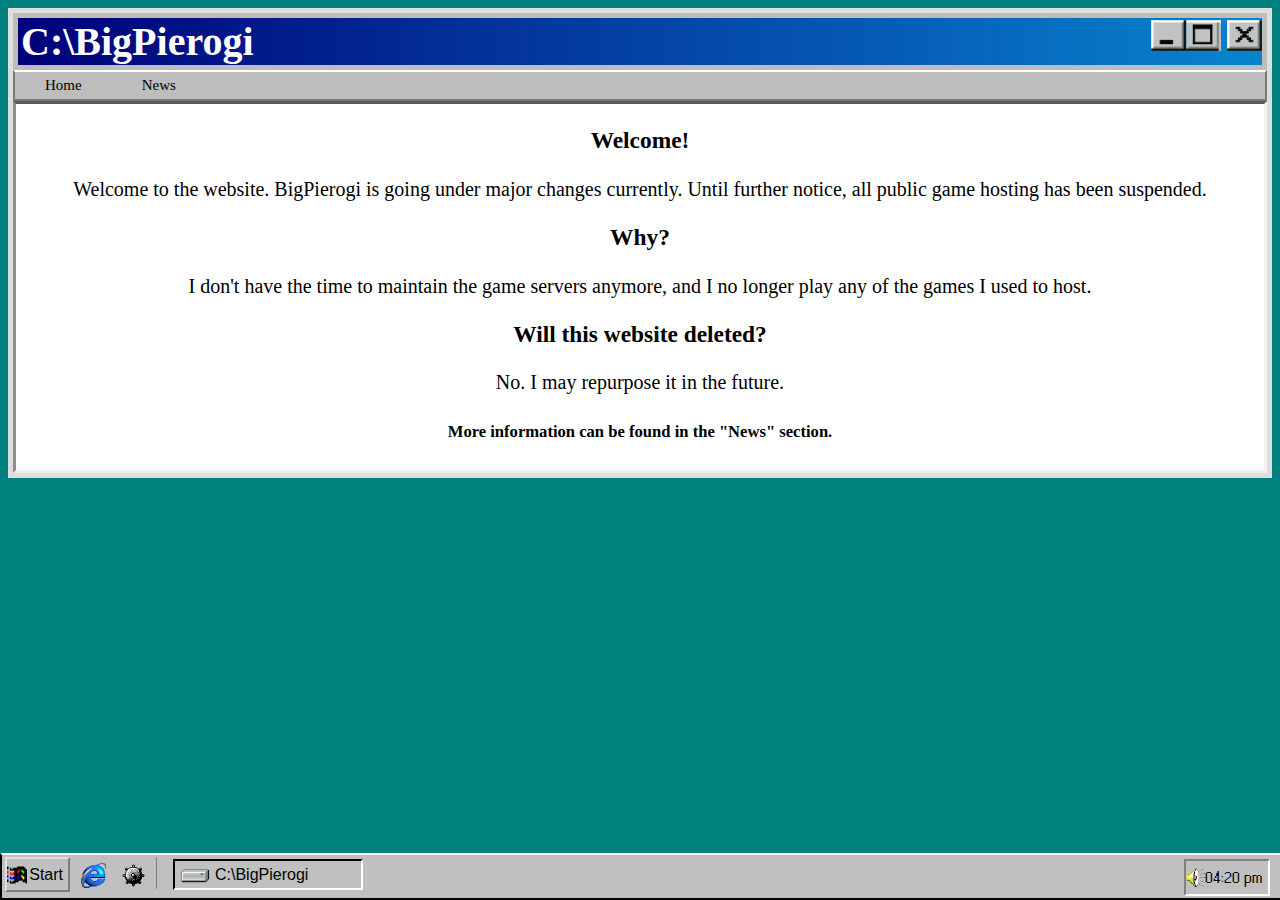
<file: index.html>
<!doctype html>
<html id = "html">
	<head>
	<title> BigPierogi Hosting </title>
	<script src="js.js"></script> 
	<link rel="icon" href="images/oppie2.gif" type="image/gif"/>
	<link rel="stylesheet" href="mainpages.css">
	<link rel="shortcut icon" href="images/oppie.gif">
	<meta charset="utf-8">
	<meta name="robots" content="index, follow">
	<meta name="viewport" content="width=device-width, initial-scale=1">
	<meta http-equiv="Content-Security-Policy" content="default-src'self'">
	<meta name="description" content="BigPierogi. Currently not hosting.">
	<meta name="keywords" content="BigPierogi">
	<meta name="author" content="BigPierogi">
	<meta property="og:image" content="images/oppie.gif">
	<meta property="og:site_name" content="Big PP Industries">
	</head>
	
	<div class="desktop">
			<div class="deskicon" id="deskicon">
				<img src="images/recycle.png" width="32" height="32">
				<span style="color:white;">Recycle Bin</span>
			</div>
			<div class="deskicon" id="deskicon1">
				<img src="images/deskcomputer.png" width="32" height="32">
				<span style="color:white;">Computer</span>
			</div>
			<div class="deskicon" id="deskicon2">
				<img src="images/deskfolder.png" width="32" height="32">
				<span style="color:white;">Memes</span>
			</div>
			<div class="deskicon" id="deskicon3">
				<img src="images/w93.png" width="32" height="32">
				<span style="color:white;">Windows 93</span>
			</div>
	</div>
	
	<div id="everything">
		<audio autoplay>
			<source src="sounds/95.mp3" type="audio/mpeg">
		</audio>
	
	<body>
	
	
	
	<div class="all" id="all" >
		<h1 class="Title">C:\BigPierogi</h1>
		<button id="x" src="images/x.png" onclick="closedoc();"> </button>
		<button id="expand" src="images/expand.png" onclick="expand();"> </button>
		<button id="min" src="images/min.png" onclick="min();"> </button>
		</div>
		<div class="links">
		<a href="index.html">Home</a>
		<a href="News.html">News</a>
	</div>
		
		<div class = "main" >
		<div class="T1" id="T1">
		<h3 align="center" >Welcome!</h3>
		<p align="center">Welcome to the website. BigPierogi is going under major changes currently. Until further notice, all public game hosting has been suspended.</p>
		<h3 align="center">Why?</h3>
		<p align="center">I don't have the time to maintain the game servers anymore, and I no longer play any of the games I used to host.</p>
		<h3 align="center">Will this website deleted?</h3>
		<p align="center">No. I may repurpose it in the future.</p>
		<h5 align="center">More information  can be found in the "News" section.</h5>
		</div>
		</div>
		</div>
	</div> 
	</div>
	</div>
	<div class="navbar">
	    <div class="startborder">
			<button id="button" onclick="menu();">Start</button>
		<div>
		<div class="images">
			<img id="ie" src="images/ie.png">
			<img id="mine" src="images/minesweeper.png" onclick="ie();">
		</div>
		<div class="hide2">
			<button id="hide" onclick="hide();">C:\BigPierogi</button>
		</div>
		<time class="time" onclick="exit();">04:20 pm</time>
	</div> 
	</div> 
	
	</body>
</html>
</file>
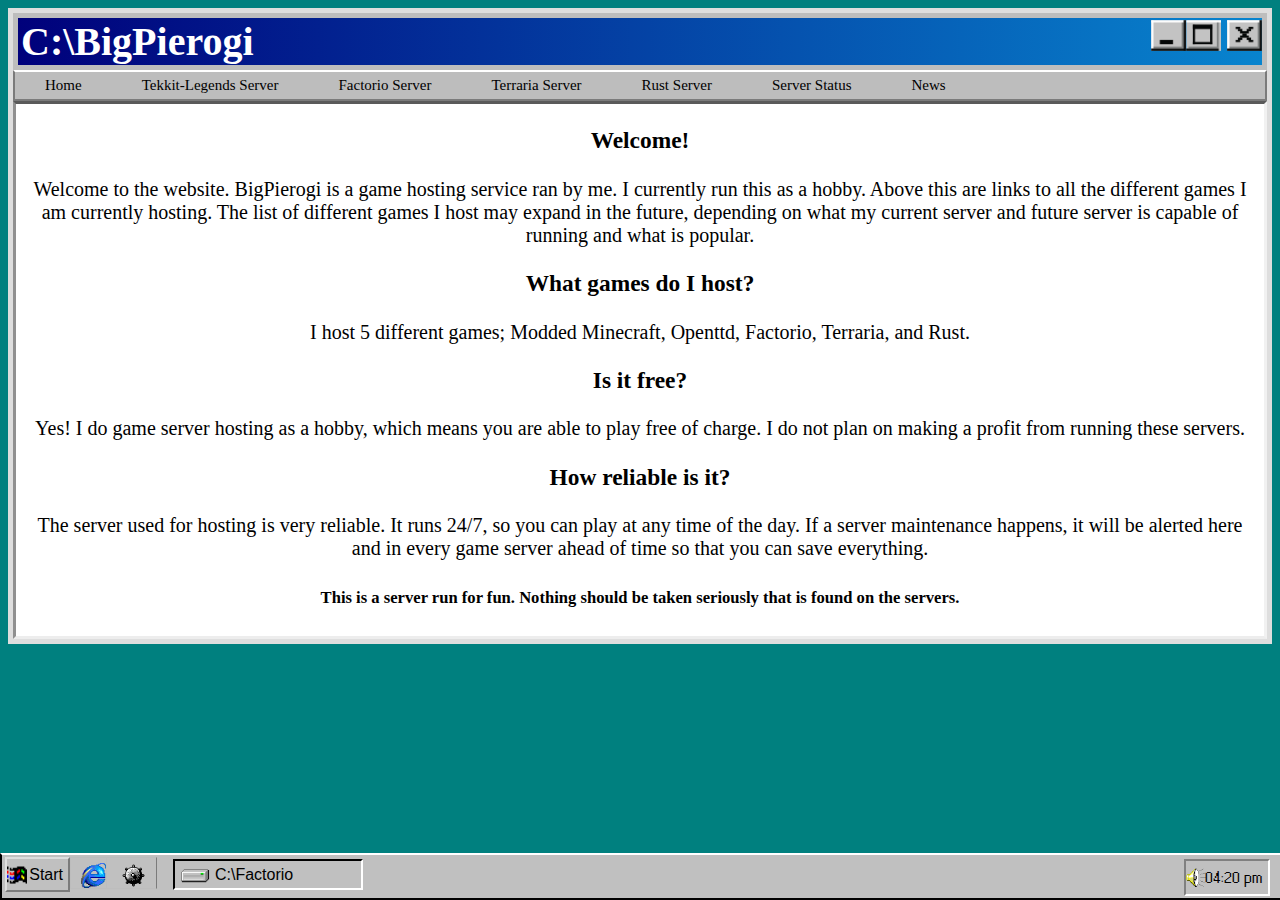
<file: ARCHIVE/index.html>
<!doctype html>
<html id = "html">
	<head>
	<title> BigPierogi Hosting </title>
	<script src="js.js"></script> 
	<link rel="icon" href="images/nserver.gif" type="image/gif"/>
	<link rel="stylesheet" href="mainpages.css">
	<link rel="shortcut icon" href="images/nserver.gif">
	<link rel="apple-touch-icon" href="images/apple-touch-icon.png">
	<meta charset="utf-8">
	<meta name="robots" content="index, follow">
	<meta name="viewport" content="width=device-width, initial-scale=1">
	<meta http-equiv="Content-Security-Policy" content="default-src'self'">
	<meta name="description" content="The official BigPierogi server hosting site.">
	<meta name="keywords" content="BigPierogi, Big, Pierogi, Hosting, Big Pierogi, Big Pierogi hosting, openttd, server, hosting, bigpierogi, big, pierogi, big pierogi hosting, factorio, minecraft, server hosting, server status, terraria">
	<meta name="author" content="BigPierogi Hosting">
	<meta property="og:image" content="https://bigpierogi.net/images/blinkslow.gif">
	<meta property="og:site_name" content="BigPierogi Hosting">
	</head>
	
	<div class="desktop">
			<div class="deskicon" id="deskicon">
				<img src="images/recycle.png" width="32" height="32">
				<span style="color:white;">Recycle Bin</span>
			</div>
			<div class="deskicon" id="deskicon1">
				<img src="images/deskcomputer.png" width="32" height="32">
				<span style="color:white;">Computer</span>
			</div>
			<div class="deskicon" id="deskicon2">
				<img src="images/deskfolder.png" width="32" height="32">
				<span style="color:white;">Memes</span>
			</div>
			<div class="deskicon" id="deskicon3">
				<img src="images/w93.png" width="32" height="32">
				<span style="color:white;">Windows 93</span>
			</div>
	</div>
	
	<div id="everything">
		<audio autoplay>
			<source src="sounds/95.mp3" type="audio/mpeg">
		</audio>
	
	<body>
	
	
	
	<div class="all" id="all" >
		<h1 class="Title">C:\BigPierogi</h1>
		<button id="x" src="images/x.png" onclick="closedoc();"> </button>
		<button id="expand" src="images/expand.png" onclick="expand();"> </button>
		<button id="min" src="images/min.png" onclick="min();"> </button>
		</div>
		<div class="links">
		<a href="index.html">Home</a>
		<a href="tekkit.html">Tekkit-Legends Server</a>
		<a href="Factorio.html">Factorio Server</a>
		<a href="terraria.html">Terraria Server</a>
		<a href="rust.html">Rust Server</a>
		<a href="status.html">Server Status</a>
		<a href="News.html">News</a>
	</div>
		
		<div class = "main" >
		<div class="T1" id="T1">
		<h3 align="center" >Welcome!</h3>
		<p align="center">Welcome to the website. BigPierogi is a game hosting service ran by me. I currently run this as a hobby. Above this are links to all the different games I am currently hosting. The list of different games I host may expand in the future, depending on what my current server and future server is capable of running and what is popular.</p>
		<h3 align="center">What games do I host?</h3>
		<p align="center">I host 5 different games; Modded Minecraft, Openttd, Factorio, Terraria, and Rust.</p>
		<h3 align="center">Is it free?</h3>
		<p align="center">Yes! I do game server hosting as a hobby, which means you are able to play free of charge. I do not plan on making a profit from running these servers.</p>
		<h3 align="center">How reliable is it?</h3>
		<p align="center">The server used for hosting is very reliable. It runs 24/7, so you can play at any time of the day. If a server maintenance happens, it will be alerted here and in every game server ahead of time so that you can save everything.</p>
		<h5 align="center">This is a server run for fun. Nothing should be taken seriously that is found on the servers.</h5>
		</div>
		</div>
		</div>
	</div> 
	</div>
	</div>
	<div class="navbar">
	    <div class="startborder">
			<button id="button" onclick="menu();">Start</button>
		<div>
		<div class="images">
			<img id="ie" src="images/ie.png">
			<img id="mine" src="images/minesweeper.png" onclick="ie();">
		</div>
		<div class="hide2">
			<button id="hide" onclick="hide();">C:\Factorio</button>
		</div>
		<time class="time" onclick="exit();">04:20 pm</time>
	</div> 
	</div> 
	
	
	
	</body>
</html>
</file>
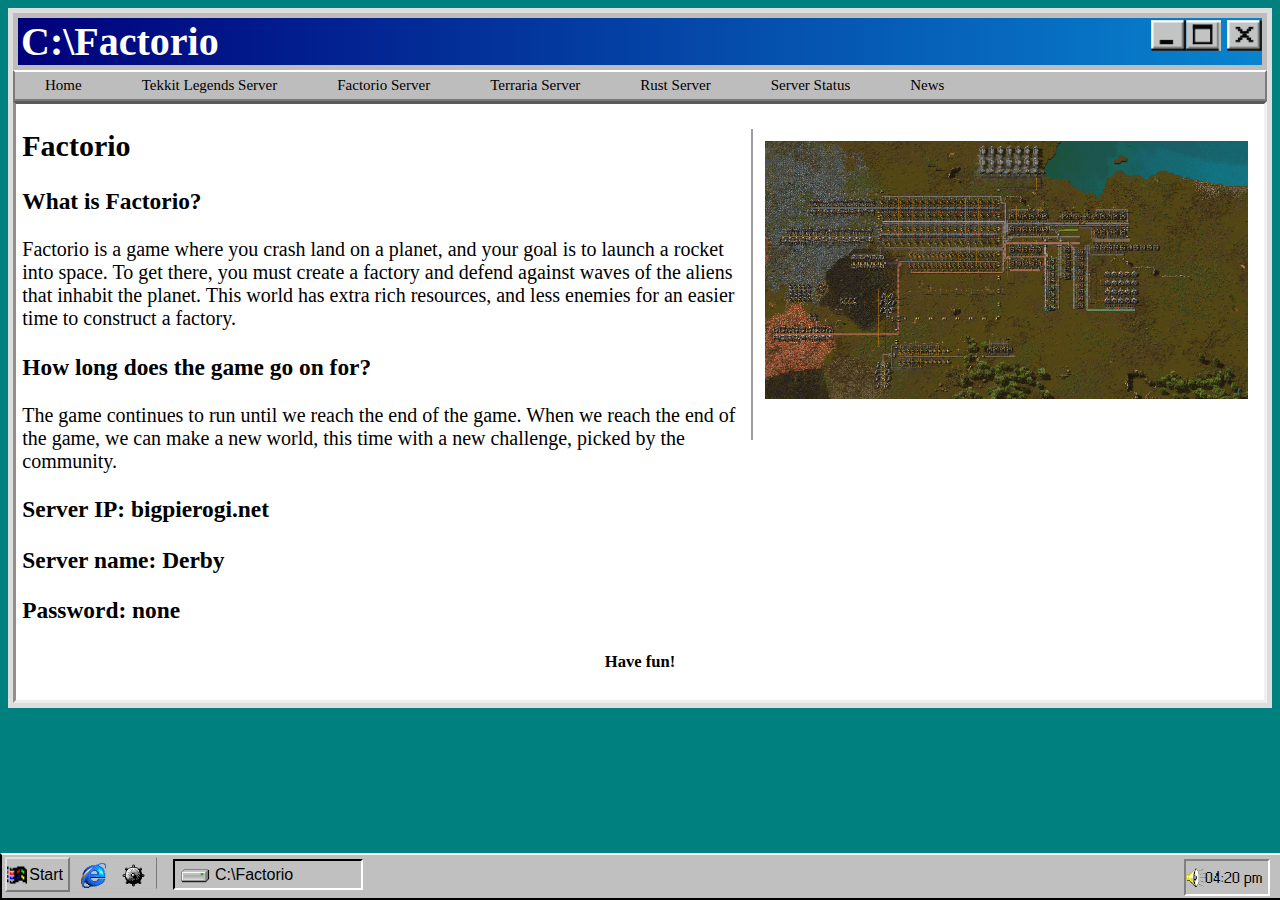
<file: Factorio.html>
<!doctype html>
<html id="html">
	<head>
	<title> Factorio Server</title>
	<script src="js.js"></script>
	<link rel="icon" href="images/nserver.gif" type="image/gif"/>
	<link rel="stylesheet" href="mainpages.css">
	<link rel="shortcut icon" href="images/nserver.gif">
	<link rel="apple-touch-icon" href="images/apple-touch-icon.png">
	<meta name="robots" content="index, follow">
	<meta name="viewport" content="width=device-width, initial-scale=1">
	<meta http-equiv="Content-Security-Policy" content="default-src'self'">
	<meta name="description" content="The official BigPierogi Factorio server">
	<meta name="keywords" content="BigPierogi, Big, Pierogi, Hosting, Big Pierogi, Big Pierogi hosting, openttd, server, hosting, bigpierogi, big, pierogi, big pierogi hosting, factorio, minecraft, server hosting, terraria">
	<meta name="author" content="BigPierogi Hosting">
	<meta property="og:image" content="https://bigpierogi.net/images/blinkslow.gif">
	<meta property="site_name" content="BigPierogi Hosting">
	<meta charset="utf-8">
	</head>
	
	<body>
		<div class="desktop">
			<div class="deskicon" id="deskicon">
				<img src="images/recycle.png" width="32" height="32" >
				<span style="color:white;">Recycle Bin</span>
			</div>
			<div class="deskicon" id="deskicon1">
				<img src="images/deskcomputer.png" width="32" height="32">
				<span style="color:white;">Computer</span>
			</div>
			<div class="deskicon" id="deskicon2">
				<img src="images/deskfolder.png" width="32" height="32" >
				<span style="color:white;">Memes</span>
			</div>
			<div class="deskicon" id="deskicon3">
				<img src="images/w93.png" width="32" height="32">
				<span style="color:white;">Windows 93</span>
			</div>
	</div>
	<div id="everything">
	<audio autoplay>
		<source src="sounds/click.mp3" type="audio/mpeg">
	</audio>
	<div class="all">
		<h1 class="Title">C:\Factorio</h1>
		<button id="x" src="images/x.png" onclick="closedoc();"> </button>
		<button id="expand" src="images/expand.png" onclick="expand();"> </button>
		<button id="min" src="images/min.png" onclick="min();"> </button>
		</div>
		<div class="links">
		<a href="index.html">Home</a>
		<a href="tekkit.html">Tekkit Legends Server</a>
		<a href="Factorio.html">Factorio Server</a>
		<a href="terraria.html">Terraria Server</a>
		<a href="rust.html">Rust Server</a>
		<a href="status.html">Server Status</a>
		<a href="News.html">News</a>
	</div>
		
		<div class = "main">
		<div class="T1" id="T1">
			<div class="row">
				<div class="column" id="column">
				<img src = "images/factorio.png" align="right" height="100%">
				<h2>Factorio</h2>
				<h3>What is Factorio?</h3>
				<p>Factorio is a game where you crash land on a planet, and your goal is to launch a rocket into space. To get there, you must create a factory and defend against waves of the aliens that inhabit the planet. This world has extra rich resources, and less enemies for an easier time to construct a factory.</p>
				<h3>How long does the game go on for?</h3>
				<p>The game continues to run until we reach the end of the game. When we reach the end of the game, we can make a new world, this time with a new challenge, picked by the community.</p>
				<h3>Server IP: bigpierogi.net</h3>
				<h3>Server name: Derby</h3>
				<h3>Password: none</h3>
				<h5> Have fun! </h5>
				</div>
			</div>	
	</div>
	</div>
	</div>
	<div class="navbar">
	    <div class="startborder">
			<button id="button" onclick="menu();">Start</button>
		<div>
		<div class="images">
			<img id="ie" src="images/ie.png">
			<img id="mine" src="images/minesweeper.png" onclick="ie();">
		</div>
		<div class="hide2">
			<button id="hide" onclick="hide();">C:\Factorio</button>
		</div>
		<time class="time" onclick="exit();">04:20 pm</time>
	</div> 
	</div> 

	</div>
</file>
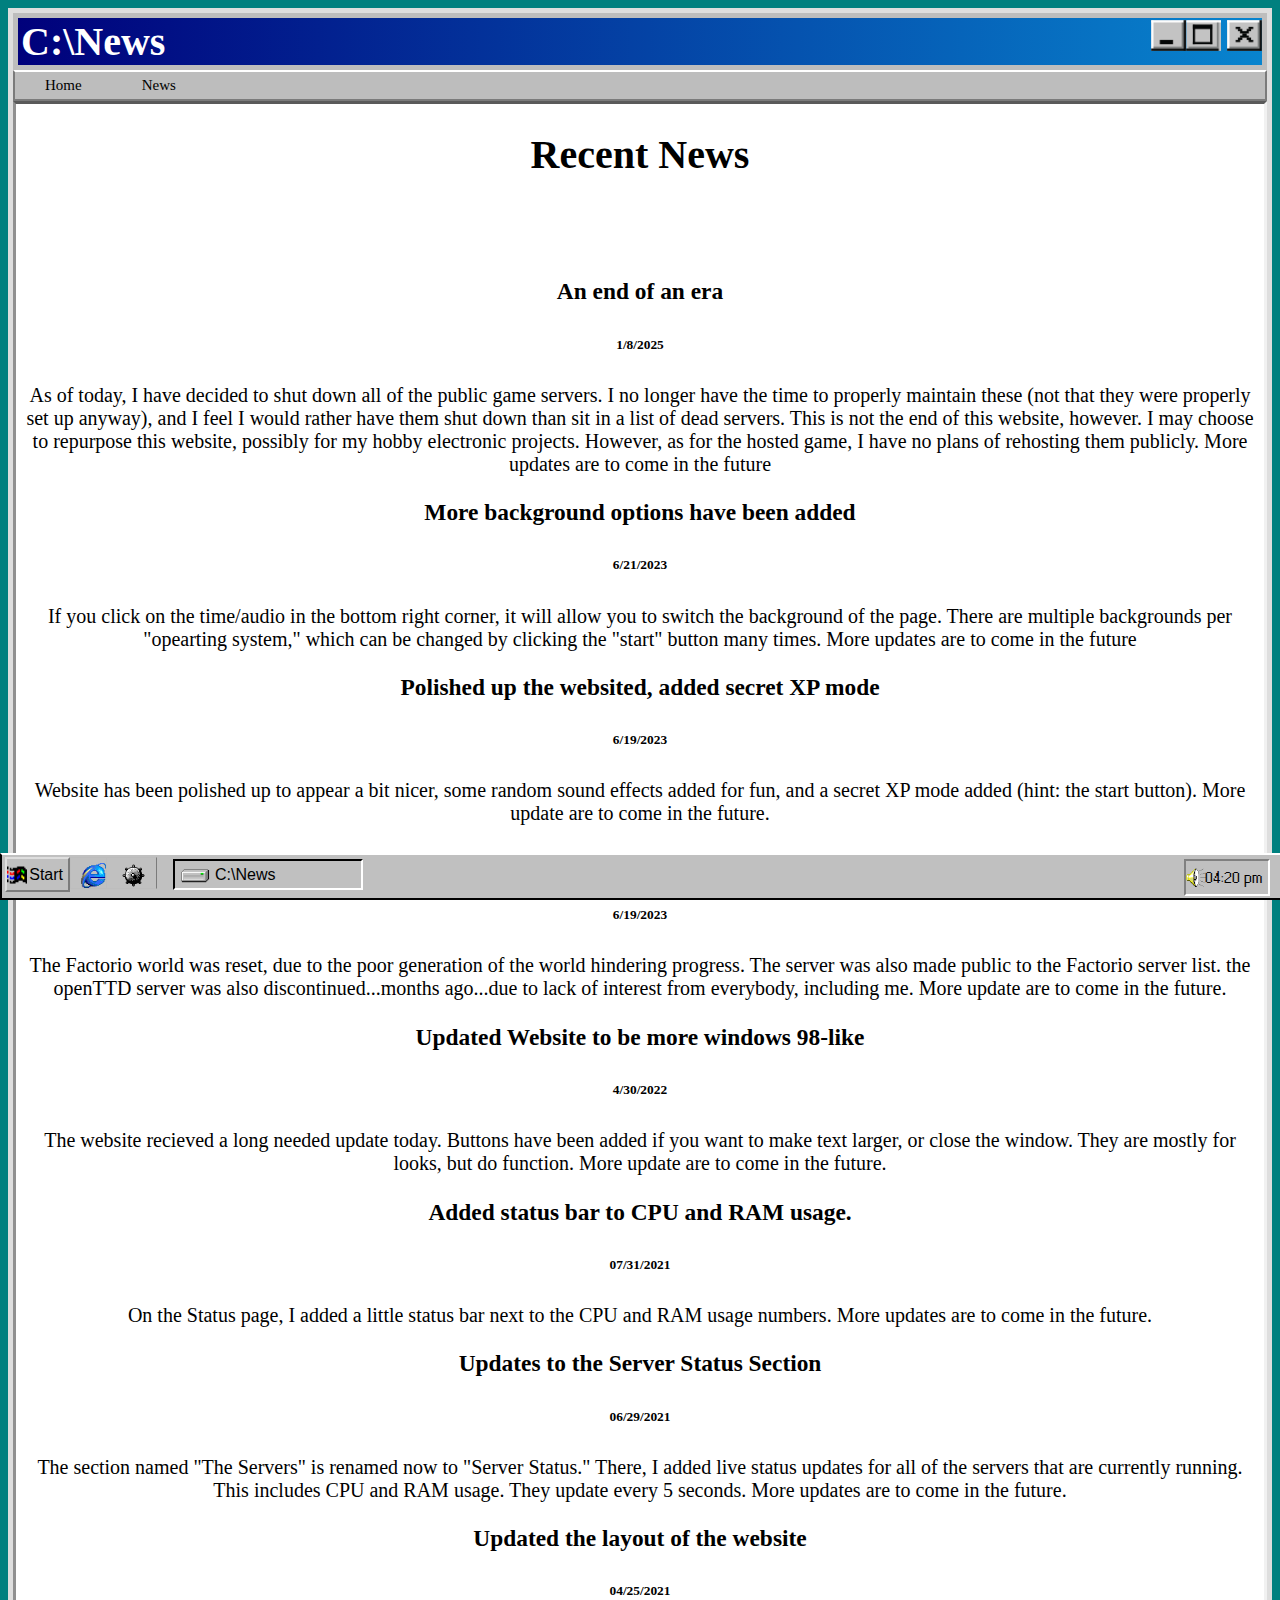
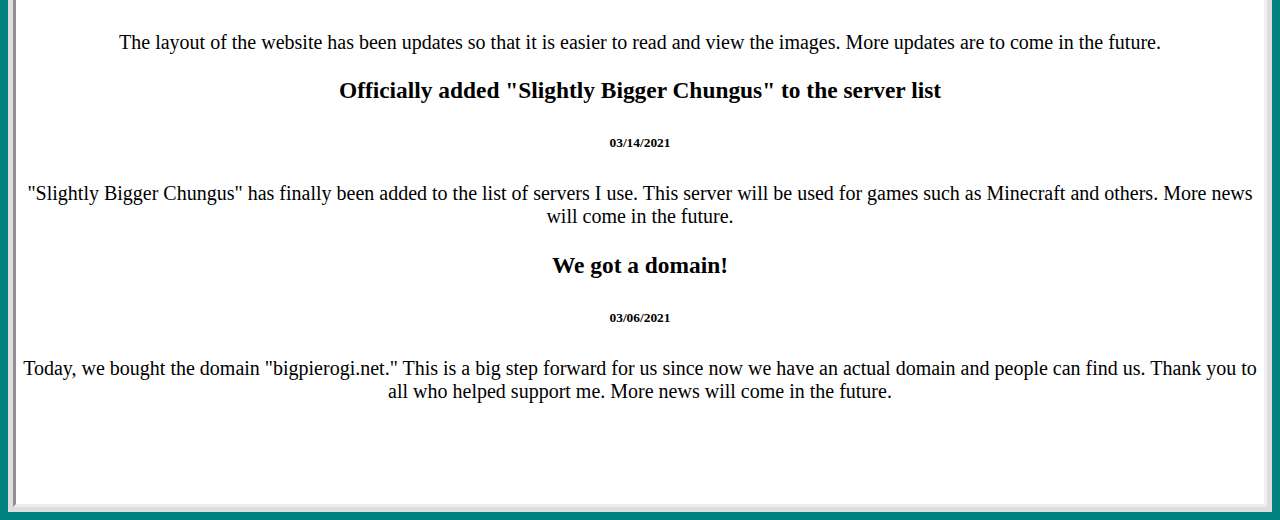
<file: News.html>
<!doctype html>
<html id = "html">
	<head>
		<title> BigPierogi News </title>
		<script src="js.js"></script> 
		<link rel="icon" href="images/oppie2.gif" type="image/gif"/>
		<link rel="stylesheet" href="mainpages.css">
		<link rel="shortcut icon" href="images/oppie.gif">
		<meta charset="utf-8">
		<meta name="robots" content="index, follow">
		<meta name="viewport" content="width=device-width, initial-scale=1">
		<meta http-equiv="Content-Security-Policy" content="default-src'self'">
		<meta name="description" content="BigPierogi News. Currently not hosting.">
		<meta name="keywords" content="BigPierogi">
		<meta name="author" content="BigPierogi">
		<meta property="og:image" content="images/oppie.gif">
		<meta property="og:site_name" content="Big PP Industries">
		</head>
	
	<body>
		<div class="desktop">
			<div class="deskicon" id="deskicon">
				<img src="images/recycle.png" width="32" height="32">
				<span style="color:white;">Recycle Bin</span>
			</div>
			<div class="deskicon" id="deskicon1">
				<img src="images/deskcomputer.png" width="32" height="32">
				<span style="color:white;">Computer</span>
			</div>
			<div class="deskicon" id="deskicon2">
				<img src="images/deskfolder.png" width="32" height="32">
				<span style="color:white;">Memes</span>
			</div>
			<div class="deskicon" id="deskicon3">
				<img src="images/w93.png" width="32" height="32">
				<span style="color:white;">Windows 93</span>
			</div>
	</div>
	<div id="everything">
	<audio autoplay>
		<source src="sounds/click.mp3" type="audio/mpeg">
	</audio>
	
	<div class="all" id="all">
		<h1 class="Title">C:\News</h1>
		<button id="x" src="images/x.png" onclick="closedoc();"> </button>
		<button id="expand" src="images/expand.png" onclick="expand();"> </button>
		<button id="min" src="images/min.png" onclick="min();"> </button>
	</div>
		
		<div class="links">
		<a href="index.html">Home</a>
		<a href="News.html">News</a>
	</div>
		
		<div class = "main">
		<div class="T1" id="T1">
		<h1 style="text-align:center" >Recent News</h3>
		<h1>‎‏‏‎ ‎‎‎</h1>
		<h3 style="text-align:center">An end of an era</h3>
		<h6 style="text-align:center">1/8/2025</h6>
		<p style="text-align:center">As of today, I have decided to shut down all of the public game servers. I no longer have the time to properly maintain these (not that they were properly set up anyway), and I feel I would rather have them shut down than sit in a list of dead servers. This is not the end of this website, however. I may choose to repurpose this website, possibly for my hobby electronic projects. 
		However, as for the hosted game, I have no plans of rehosting them publicly. More updates are to come in the future</p>
		<h3 style="text-align:center">More background options have been added</h3>
		<h6 style="text-align:center">6/21/2023</h6>
		<p style="text-align:center">If you click on the time/audio in the bottom right corner, it will allow you to switch the background of the page. There are multiple backgrounds per "opearting system," which can be changed by clicking the "start" button many times. More updates are to come in the future</p>
		<h3 style="text-align:center">Polished up the websited, added secret XP mode</h3>
		<h6 style="text-align:center">6/19/2023</h6>
		<p style="text-align:center">Website has been polished up to appear a bit nicer, some random sound effects added for fun, and a secret XP mode added (hint: the start button). More update are to come in the future.</p>
		<h3 style="text-align:center">Factorio server has been restarted, OpenTTD server dropped</h3>
		<h6 style="text-align:center">6/19/2023</h6>
		<p style="text-align:center">The Factorio world was reset, due to the poor generation of the world hindering progress. The server was also made public to the Factorio server list. the openTTD server was also discontinued...months ago...due to lack of interest from everybody, including me. More update are to come in the future.</p>
		<h3 style="text-align:center">Updated Website to be more windows 98-like</h3>
		<h6 style="text-align:center">4/30/2022</h6>
		<p style="text-align:center">The website recieved a long needed update today. Buttons have been added if you want to make text larger, or close the window. They are mostly for looks, but do function. More update are to come in the future.</p>
		<h3 style="text-align:center">Added status bar to CPU and RAM usage.</h3>
		<h6 style="text-align:center">07/31/2021</h6>
		<p style="text-align:center">On the Status page, I added a little status bar next to the CPU and RAM usage numbers. More updates are to come in the future.</p>
		<h3 style="text-align:center">Updates to the Server Status Section</h3>
		<h6 style="text-align:center" >06/29/2021</h6>
		<p style="text-align:center">The section named "The Servers" is renamed now to "Server Status." There, I added live status updates for all of the servers that are currently running. This includes CPU and RAM usage. They update every 5 seconds. More updates are to come in the future.</p>
		<h3 style="text-align:center">Updated the layout of the website</h3>
		<h6 style="text-align:center" >04/25/2021</h6>
		<p style="text-align:center">The layout of the website has been updates so that it is easier to read and view the images. More updates are to come in the future.</p>
		<h3 style="text-align:center">Officially added "Slightly Bigger Chungus" to the server list</h3>
		<h6 style="text-align:center" >03/14/2021</h6>
		<p style="text-align:center">"Slightly Bigger Chungus" has finally been added to the list of servers I use. This server will be used for games such as Minecraft and others. More news will come in the future. 
		<h3 style="text-align:center">We got a domain!</h3>
		<h6 style="text-align:center" >03/06/2021</h6>
		<p style="text-align:center">Today, we bought the domain "bigpierogi.net." This is a big  step forward for us since now we have an actual domain and people can find us. Thank you to all who helped support me. More news will come in the future.
		<h1>‎‏‏‎ ‎‎‎</h1>
		</div>
		</div>
		</div>
		<div class="navbar">
	    <div class="startborder">
			<button id="button" onclick="menu();">Start</button>
		<div>
		<div class="images">
			<img id="ie" src="images/ie.png">
			<img id="mine" src="images/minesweeper.png" onclick="ie();">
		</div>
		<div class="hide2">
			<button id="hide" onclick="hide();">C:\News</button>
		</div>
		<time class="time" onclick="exit();">04:20 pm</time>
	</div> 
	</div> 
	</body>
</html>
</file>
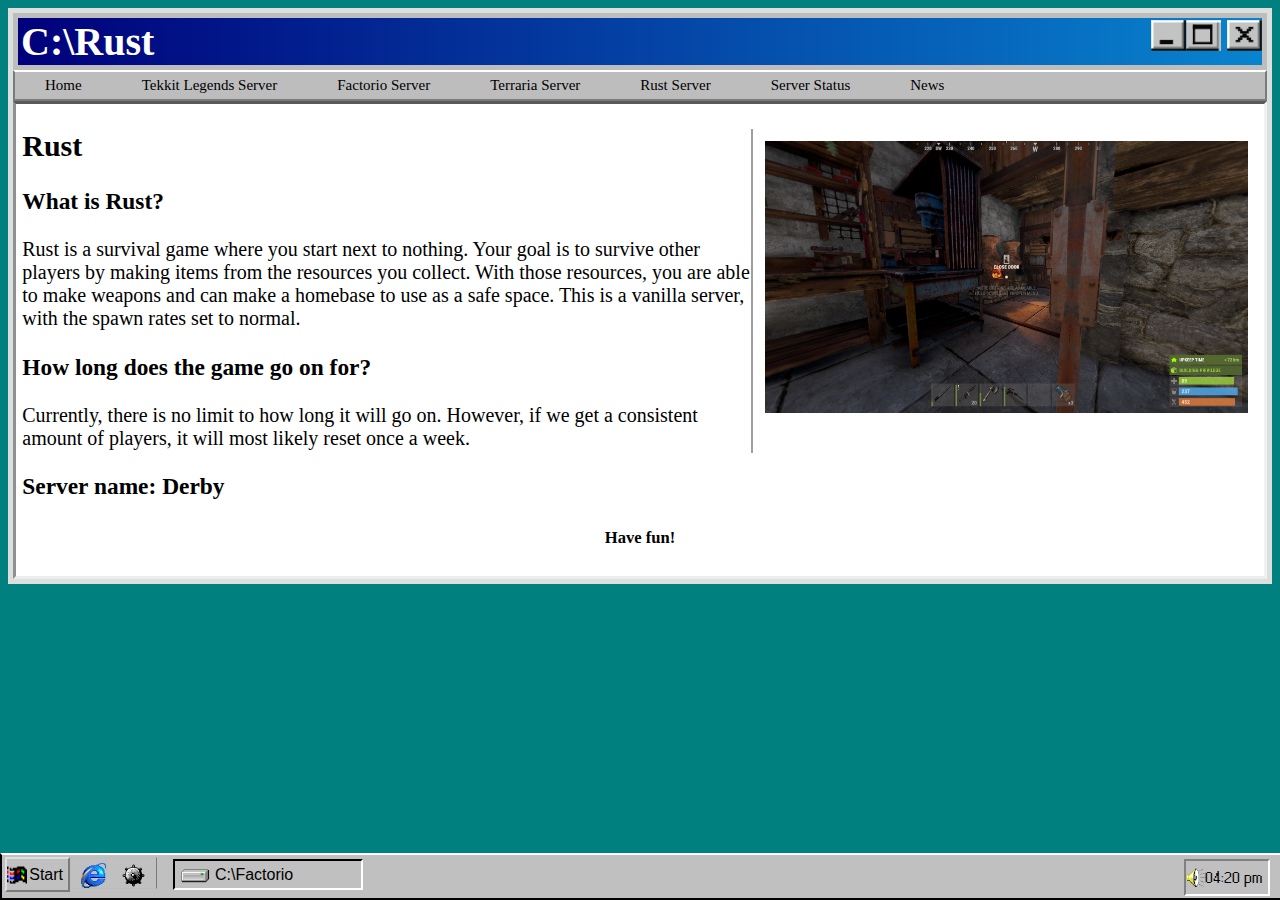
<file: rust.html>
<!doctype html>
<html id = "html">
	<head>
	<title> Rust Servers</title>
	<script src="js.js"></script> 
	<link rel="icon" href="images/nserver.gif" type="image/gif"/>
	<link rel="stylesheet" href="mainpages.css">
	<link rel="shortcut icon" href="images/nserver.gif">
	<link rel="apple-touch-icon" href="images/apple-touch-icon.png">
	<meta name="robots" content="index, follow">
	<meta name="viewport" content="width=device-width, initial-scale=1">
	<meta http-equiv="Content-Security-Policy" content="default-src'self'">
	<meta name="description" content="The official BigPierogi Rust server">
	<meta name="keywords" content="BigPierogi, Big, Pierogi, Hosting, Big Pierogi, Big Pierogi hosting, openttd, server, hosting, bigpierogi, big, pierogi, big pierogi hosting, factorio, minecraft, server hosting, terraria, rust, rust server">
	<meta name="author" content="BigPierogi Hosting">
	<meta property="og:image" content="https://bigpierogi.net/images/blinkslow.gif">
	<meta property="site_name" content="BigPierogi Hosting">
	<meta charset="utf-8">
	</head>
	
	<body>
		<div class="desktop">
			<div class="deskicon" id="deskicon">
				<img src="images/recycle.png" width="32" height="32">
				<span style="color:white;">Recycle Bin</span>
			</div>
			<div class="deskicon" id="deskicon1">
				<img src="images/deskcomputer.png" width="32" height="32">
				<span style="color:white;">Computer</span>
			</div>
			<div class="deskicon" id="deskicon2">
				<img src="images/deskfolder.png" width="32" height="32">
				<span style="color:white;">Memes</span>
			</div>
			<div class="deskicon" id="deskicon3">
				<img src="images/w93.png" width="32" height="32">
				<span style="color:white;">Windows 93</span>
			</div>
	</div>
	<div id="everything">
	<audio autoplay>
		<source src="sounds/click.mp3" type="audio/mpeg">
	</audio>
	<div class="all">
		<h1 class="Title">C:\Rust</h1>
		<button id="x" src="images/x.png" onclick="closedoc();"> </button>
		<button id="expand" src="images/expand.png" onclick="expand();"> </button>
		<button id="min" src="images/min.png" onclick="min();"> </button>
		</div>
		<div class="links">
		<a href="index.html">Home</a>
		<a href="tekkit.html">Tekkit Legends Server</a>
		<a href="Factorio.html">Factorio Server</a>
		<a href="terraria.html">Terraria Server</a>
		<a href="rust.html">Rust Server</a>
		<a href="status.html">Server Status</a>
		<a href="News.html">News</a>
	</div>
		<div class = "main">
		<div class="T1" id="T1">
			<div class="row">
				<div class="column" id="column">
				<img src = "images/rust.png" align="right" height="10%">
				<h2>Rust</h2>
				<h3>What is Rust?</h3>
				<p>Rust is a survival game where you start next to nothing. Your goal is to survive other players by making items from the resources you collect. With those resources, you are able to make weapons and can make a homebase to use as a safe space. This is a vanilla server, with the spawn rates set to normal.</p>
				<h3>How long does the game go on for?</h3>
				<p>Currently, there is no limit to how long it will go on. However, if we get a consistent amount of players, it will most likely reset once a week.</p>
				<h3>Server name: Derby</h3>
				<h5> Have fun! </h5>
				</div>
			</div>
	</div>
	</div>
	</div>
	</body>
	<div class="navbar">
	    <div class="startborder">
			<button id="button" onclick="menu();">Start</button>
		<div>
		<div class="images">
			<img id="ie" src="images/ie.png">
			<img id="mine" src="images/minesweeper.png" onclick="ie();">
		</div>
		<div class="hide2">
			<button id="hide" onclick="hide();">C:\Factorio</button>
		</div>
		<time class="time" onclick="exit();">04:20 pm</time>
	</div> 
	</div>
</file>
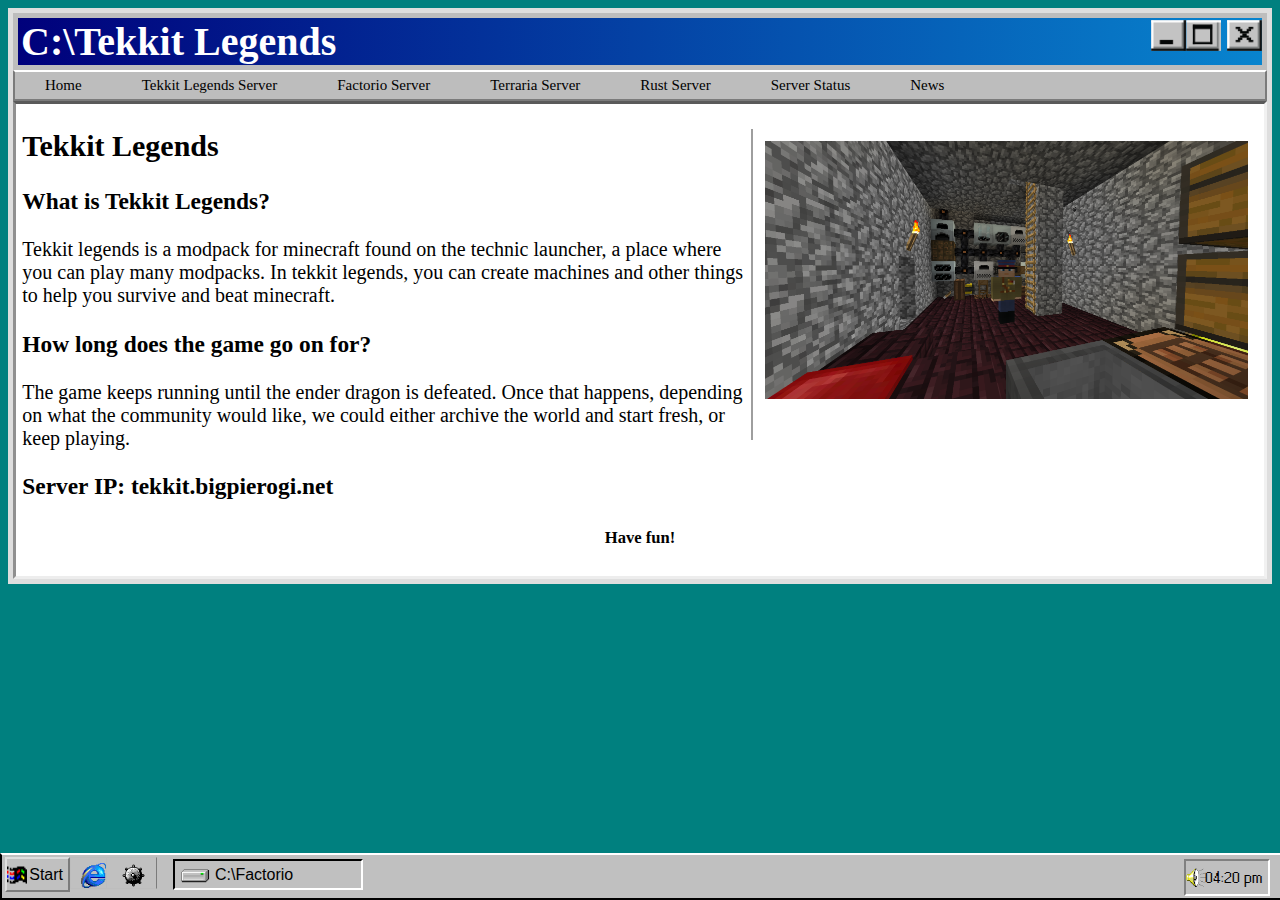
<file: tekkit.html>
<!doctype html>
<html id = "html">
	<head>
	<title> Tekkit Legends Server </title>
	<script src="js.js"></script> 
	<link rel="icon" href="images/nserver.gif" type="image/gif"/>
	<link rel="stylesheet" href="mainpages.css">
	<link rel="apple-touch-icon" href="images/apple-touch-icon.png">
	<link rel="shortcut icon" href="images/nserver.gif">
	<meta name="robots" content="index, follow">
	<meta charset="utf-8">
	<meta name="viewport" content="width=device-width, initial-scale=1">
	<meta http-equiv="Content-Security-Policy" content="default-src'self'">
	<meta name="description" content="The official BigPierogi Tekkit Legends server site.">
	<meta name="keywords" content="BigPierogi, Big, Pierogi, Hosting, Big Pierogi, Big Pierogi hosting, openttd, server, hosting, bigpierogi, big, pierogi, big pierogi hosting, factorio, minecraft, server hosting, terraria">
	<meta name="author" content="BigPierogi Hosting">
	<meta property="og:image" content="https://bigpierogi.net/images/blinkslow.gif">
	<meta property="og:site_name" content="BigPierogi Hosting">
	
	</head>
	
	<body>
	
		<div class="desktop">
			<div class="deskicon" id="deskicon">
				<img src="images/recycle.png" width="32" height="32">
				<span style="color:white;">Recycle Bin</span>
			</div>
			<div class="deskicon" id="deskicon1">
				<img src="images/deskcomputer.png" width="32" height="32">
				<span style="color:white;">Computer</span>
			</div>
			<div class="deskicon" id="deskicon2">
				<img src="images/deskfolder.png" width="32" height="32">
				<span style="color:white;">Memes</span>
			</div>
			<div class="deskicon" id="deskicon3">
				<img src="images/w93.png" width="32" height="32">
				<span style="color:white;">Windows 93</span>
			</div>
	</div>
	
	<div id="everything">
	<audio autoplay>
		<source src="sounds/click.mp3" type="audio/mpeg">
	</audio>
	
	<div class="all" id="all">
		<h1 class="Title">C:\Tekkit Legends</h1>
		<button id="x" src="images/x.png" onclick="closedoc();"> </button>
		<button id="expand" src="images/expand.png" onclick="expand();"> </button>
		<button id="min" src="images/min.png" onclick="min();"> </button>
		</div>
		<div class="links">
		<a href="index.html">Home</a>
		<a href="tekkit.html">Tekkit Legends Server</a>
		<a href="Factorio.html">Factorio Server</a>
		<a href="terraria.html">Terraria Server</a>
		<a href="rust.html">Rust Server</a>
		<a href="status.html">Server Status</a>
		<a href="News.html">News</a>
	</div>
		
		<div class = "main">
		<div class="T1" id="T1">
			<div class="row">
				<div class="column" id="column">
				<img src = "images/tekkit.png" align="right" height="100%">
				<h2>Tekkit Legends</h2>
				<h3> What is Tekkit Legends?</h3>
				<p>Tekkit legends is a modpack for minecraft found on the technic launcher, a place where you can play many modpacks. In tekkit legends, you can create machines and other things to help you survive and beat minecraft.</p>
				<h3>How long does the game go on for?</h3>
				<p>The game keeps running until the ender dragon is defeated. Once that happens, depending on what the community would like, we could either archive the world and start fresh, or keep playing. </p>
				<h3>Server IP: tekkit.bigpierogi.net</h3>
				<h5>Have fun!</h5>
				</div>
			</div>
	</div>
	</div>
	</div>
	<div class="navbar">
	    <div class="startborder">
			<button id="button" onclick="menu();">Start</button>
		<div>
		<div class="images">
			<img id="ie" src="images/ie.png">
			<img id="mine" src="images/minesweeper.png" onclick="ie();">
		</div>
		<div class="hide2">
			<button id="hide" onclick="hide();">C:\Factorio</button>
		</div>
		<time class="time" onclick="exit();">04:20 pm</time>
	</div> 
	</div> 
	
	
	</body>
</html>
</file>
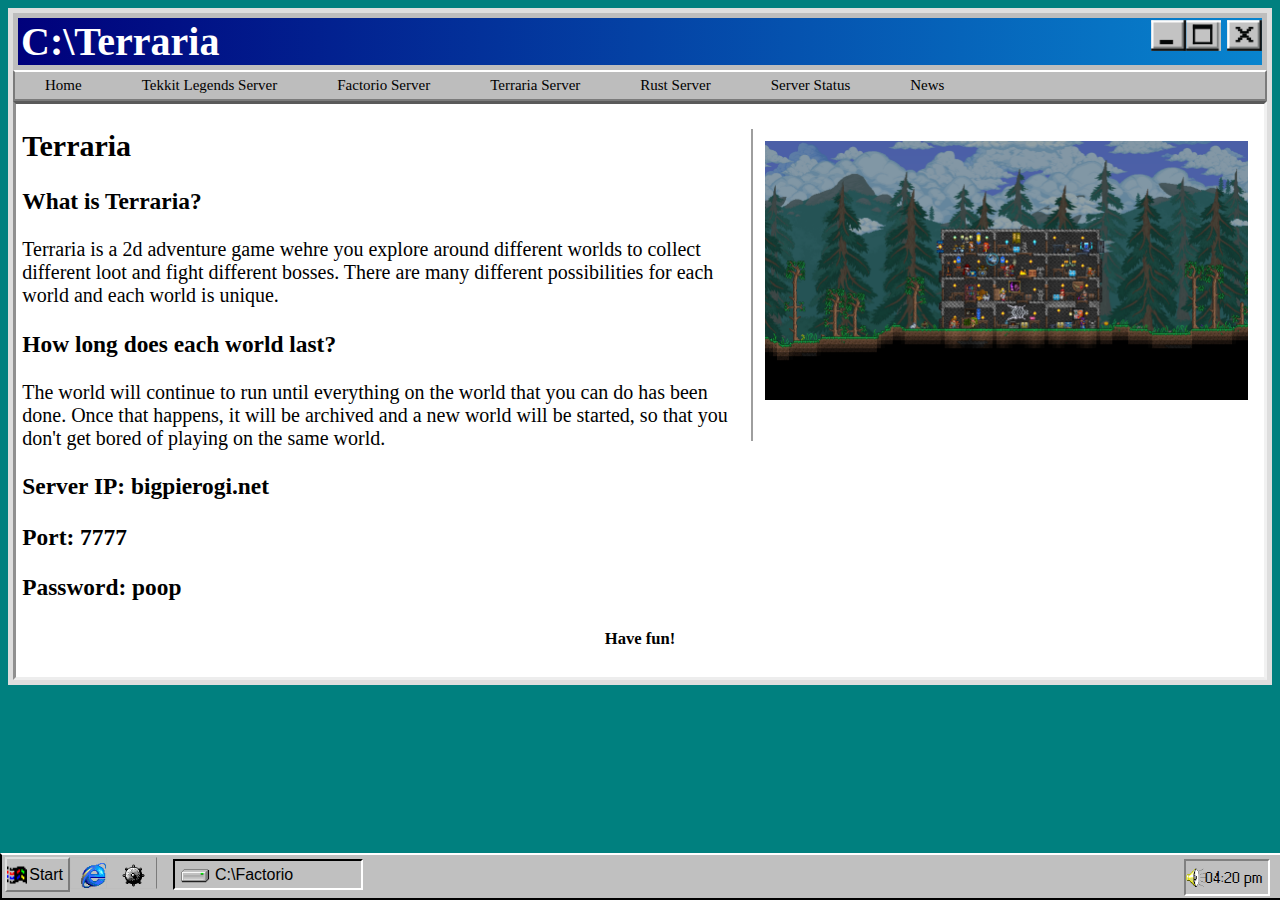
<file: terraria.html>
<!doctype html>
<html id = "html">
	<head>
	<title> Terraria Server</title>
	<script src="js.js"></script> 
	<link rel="icon" href="images/nserver.gif" type="image/gif"/>
	<link rel="stylesheet" href="mainpages.css">
	<link rel="apple-touch-icon" href="images/apple-touch-icon.png">
	<link rel="shortcut icon" href="images/nserver.gif">
	<meta name="robots" content="index, follow">
	<meta charset="utf-8">
	<meta name="viewport" content="width=device-width, initial-scale=1">
	<meta http-equiv="Content-Security-Policy" content="default-src'self'">
	<meta name="description" content="The official BigPierogi Terraria server">
	<meta name="keywords" content="BigPierogi, Big, Pierogi, Hosting, Big Pierogi, Big Pierogi hosting, openttd, server, hosting, bigpierogi, big, pierogi, big pierogi hosting, factorio, minecraft, server hosting, terraria">
	<meta name="author" content="BigPierogi Hosting">
	<meta property="og:image" content="https://bigpierogi.net/images/blinkslow.gif">
	<meta property="og:site_name" content="BigPierogi Hosting">
	
	</head>
	
	<body>
	
		<div class="desktop">
			<div class="deskicon" id="deskicon">
				<img src="images/recycle.png" width="32" height="32">
				<span style="color:white;">Recycle Bin</span>
			</div>
			<div class="deskicon" id="deskicon1">
				<img src="images/deskcomputer.png" width="32" height="32">
				<span style="color:white;">Computer</span>
			</div>
			<div class="deskicon" id="deskicon2">
				<img src="images/deskfolder.png" width="32" height="32">
				<span style="color:white;">Memes</span>
			</div>
			<div class="deskicon" id="deskicon3">
				<img src="images/w93.png" width="32" height="32">
				<span style="color:white;">Windows 93</span>
			</div>
	</div>
	
	<div id="everything">
	<audio autoplay>
		<source src="sounds/click.mp3" type="audio/mpeg">
	</audio>
	<div class="all">
		<h1 class="Title">C:\Terraria</h1>
		<button id="x" src="images/x.png" onclick="closedoc();"> </button>
		<button id="expand" src="images/expand.png" onclick="expand();"> </button>
		<button id="min" src="images/min.png" onclick="min();"> </button>
		</div>
		<div class="links">
		<a href="index.html">Home</a>
		<a href="tekkit.html">Tekkit Legends Server</a>
		<a href="Factorio.html">Factorio Server</a>
		<a href="terraria.html">Terraria Server</a>
		<a href="rust.html">Rust Server</a>
		<a href="status.html">Server Status</a>
		<a href="News.html">News</a>
	</div>
		
		<div class = "main">
		<div class="T1" id="T1">
			<div class="row">
				<div class="column" id="column">
				<img src = "images/terraria.png" align="right" height="100%">
				<h2>Terraria</h2>
				<h3>What is Terraria?</h3>
				<p>Terraria is a 2d adventure game wehre you explore around different worlds to collect different loot and fight different bosses. There are many different possibilities for each world and each world is unique.</p>
				<h3>How long does each world last?</h3>
				<p>The world will continue to run until everything on the world that you can do has been done. Once that happens, it will be archived and a new world will be started, so that you don't get bored of playing on the same world.</p>
				<h3>Server IP: bigpierogi.net</h3>
				<h3>Port: 7777</h3>
				<h3>Password: poop</h3>
				<h5>Have fun!</h5>
				</div>
			</div>
	</div>
	</div>
	</div>
	<div class="navbar">
	    <div class="startborder">
			<button id="button" onclick="menu();">Start</button>
		<div>
		<div class="images">
			<img id="ie" src="images/ie.png">
			<img id="mine" src="images/minesweeper.png" onclick="ie();">
		</div>
		<div class="hide2">
			<button id="hide" onclick="hide();">C:\Factorio</button>
		</div>
		<time class="time" onclick="exit();">04:20 pm</time>
	</div> 
	</div>
</file>
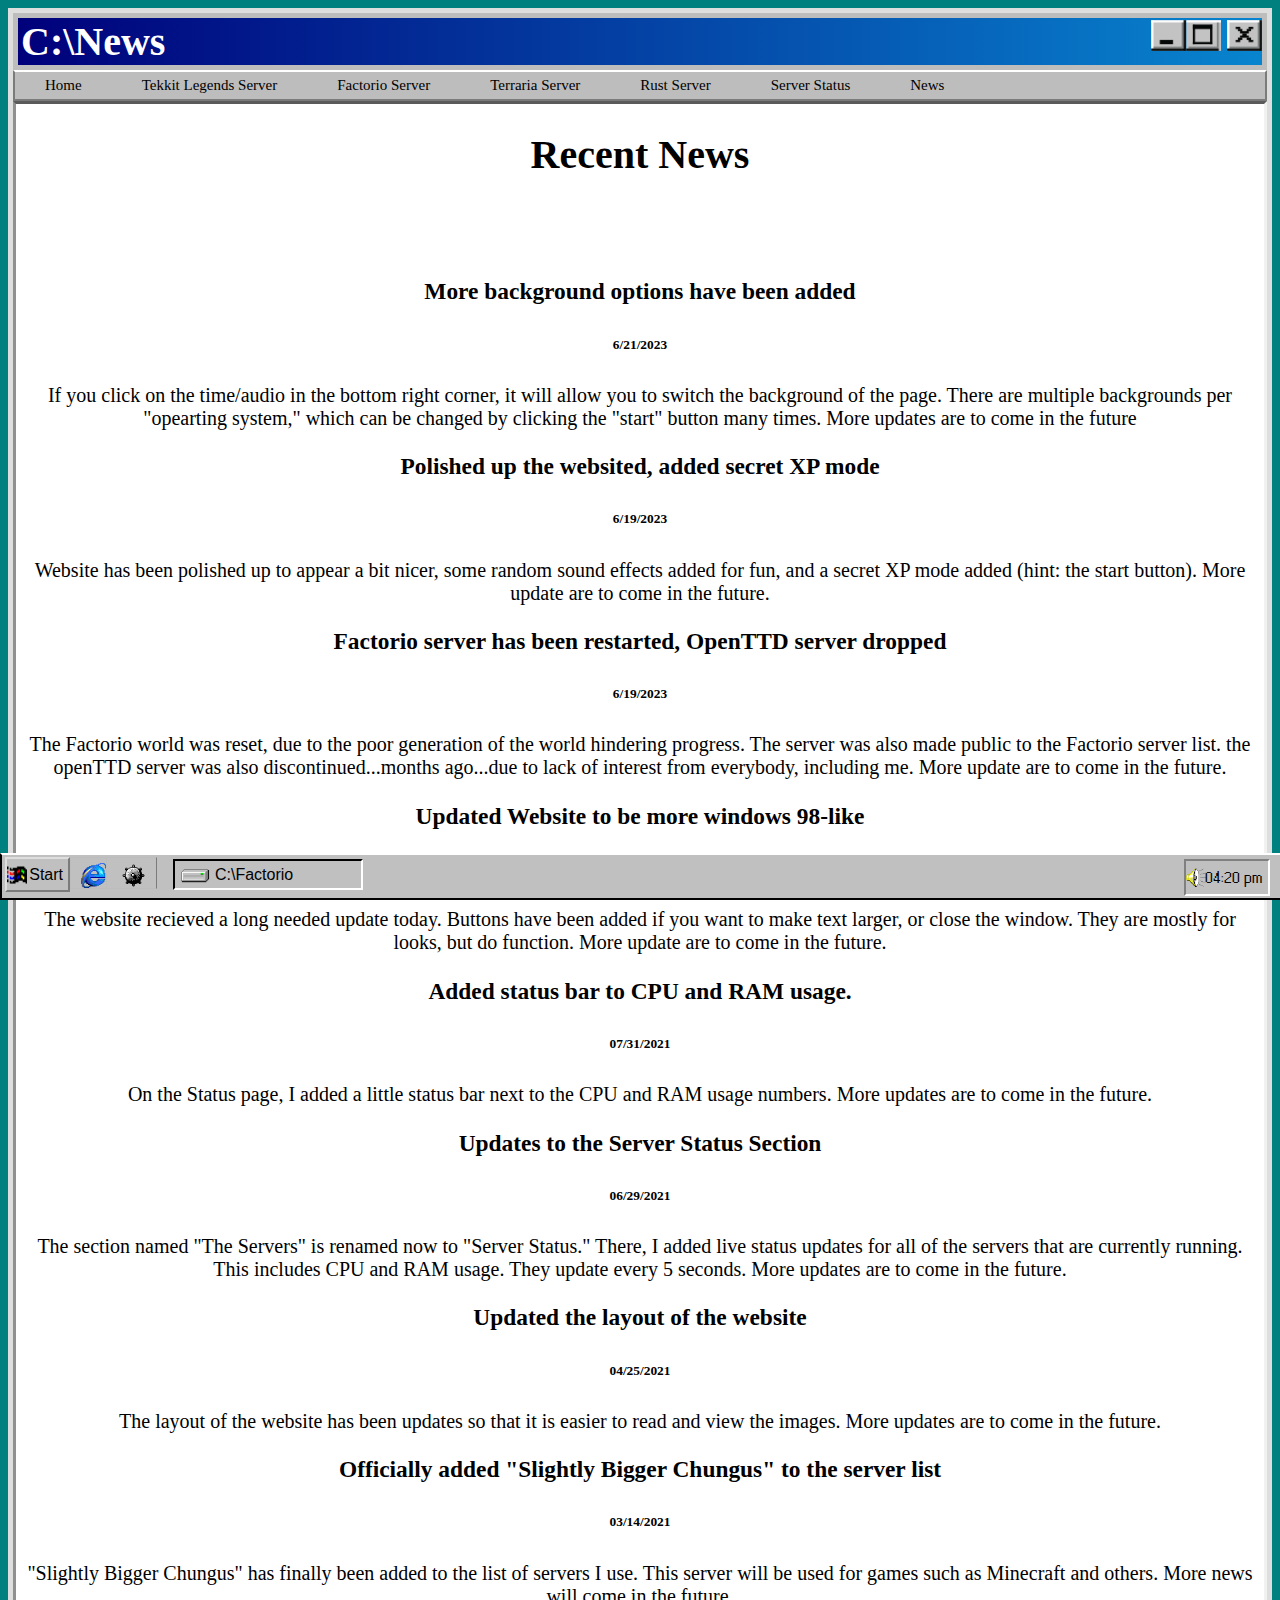
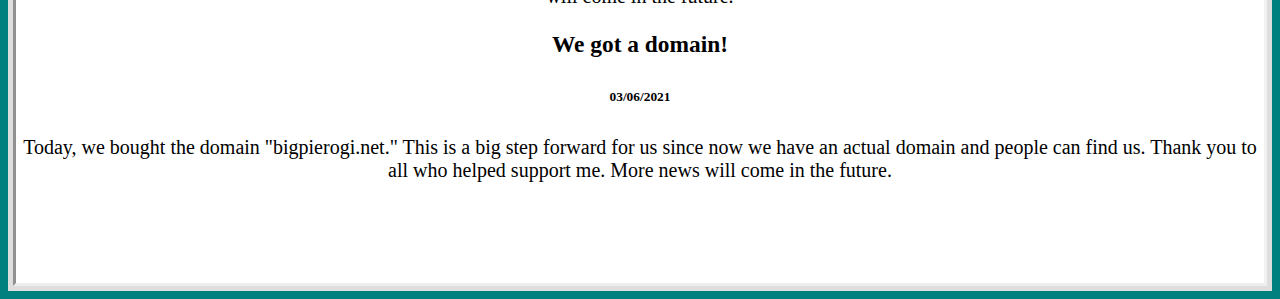
<file: ARCHIVE/News.html>
<!doctype html>
<html id = "html">
	<head>
	<title> BigPierogi News </title>
	<script src="js.js"></script> 
	<link rel="icon" href="images/nserver.gif" type="image/gif"/>
	<link rel="stylesheet" href="mainpages.css">
	<link rel="shortcut icon" href="images/nserver.gif">
	<link rel="apple-touch-icon" href="images/apple-touch-icon.png">
	<meta charset="utf-8">
	<meta name="robots" content="index, follow">
	<meta name="viewport" content="width=device-width, initial-scale=1">
	<meta http-equiv="Content-Security-Policy" content="default-src'self'">
	<meta name="description" content="The official BigPierogi server news site.">
	<meta name="keywords" content="BigPierogi, Big, Pierogi, Hosting, Big Pierogi, Big Pierogi hosting, openttd, server, hosting, bigpierogi, big, pierogi, big pierogi hosting, factorio, minecraft, server hosting, terraria">
	<meta name="author" content="BigPierogi Hosting">
	<meta property="og:image" content="https://bigpierogi.net/images/blinkslow.gif">
	<meta property="og:site_name" content="BigPierogi Hosting">
	</head>
	
	<body>
		<div class="desktop">
			<div class="deskicon" id="deskicon">
				<img src="images/recycle.png" width="32" height="32">
				<span style="color:white;">Recycle Bin</span>
			</div>
			<div class="deskicon" id="deskicon1">
				<img src="images/deskcomputer.png" width="32" height="32">
				<span style="color:white;">Computer</span>
			</div>
			<div class="deskicon" id="deskicon2">
				<img src="images/deskfolder.png" width="32" height="32">
				<span style="color:white;">Memes</span>
			</div>
			<div class="deskicon" id="deskicon3">
				<img src="images/w93.png" width="32" height="32">
				<span style="color:white;">Windows 93</span>
			</div>
	</div>
	<div id="everything">
	<audio autoplay>
		<source src="sounds/click.mp3" type="audio/mpeg">
	</audio>
	
	<div class="all" id="all">
		<h1 class="Title">C:\News</h1>
		<button id="x" src="images/x.png" onclick="closedoc();"> </button>
		<button id="expand" src="images/expand.png" onclick="expand();"> </button>
		<button id="min" src="images/min.png" onclick="min();"> </button>
	</div>
		
		<div class="links">
		<a href="index.html">Home</a>
		<a href="tekkit.html">Tekkit Legends Server</a>
		<a href="Factorio.html">Factorio Server</a>
		<a href="terraria.html">Terraria Server</a>
		<a href="rust.html">Rust Server</a>
		<a href="status.html">Server Status</a>
		<a href="News.html">News</a>
	</div>
		
		<div class = "main">
		<div class="T1" id="T1">
		<h1 style="text-align:center" >Recent News</h3>
		<h1>‎‏‏‎ ‎‎‎</h1>
		<h3 style="text-align:center">More background options have been added</h3>
		<h6 style="text-align:center">6/21/2023</h6>
		<p style="text-align:center">If you click on the time/audio in the bottom right corner, it will allow you to switch the background of the page. There are multiple backgrounds per "opearting system," which can be changed by clicking the "start" button many times. More updates are to come in the future</p>
		<h3 style="text-align:center">Polished up the websited, added secret XP mode</h3>
		<h6 style="text-align:center">6/19/2023</h6>
		<p style="text-align:center">Website has been polished up to appear a bit nicer, some random sound effects added for fun, and a secret XP mode added (hint: the start button). More update are to come in the future.</p>
		<h3 style="text-align:center">Factorio server has been restarted, OpenTTD server dropped</h3>
		<h6 style="text-align:center">6/19/2023</h6>
		<p style="text-align:center">The Factorio world was reset, due to the poor generation of the world hindering progress. The server was also made public to the Factorio server list. the openTTD server was also discontinued...months ago...due to lack of interest from everybody, including me. More update are to come in the future.</p>
		<h3 style="text-align:center">Updated Website to be more windows 98-like</h3>
		<h6 style="text-align:center">4/30/2022</h6>
		<p style="text-align:center">The website recieved a long needed update today. Buttons have been added if you want to make text larger, or close the window. They are mostly for looks, but do function. More update are to come in the future.</p>
		<h3 style="text-align:center">Added status bar to CPU and RAM usage.</h3>
		<h6 style="text-align:center">07/31/2021</h6>
		<p style="text-align:center">On the Status page, I added a little status bar next to the CPU and RAM usage numbers. More updates are to come in the future.</p>
		<h3 style="text-align:center">Updates to the Server Status Section</h3>
		<h6 style="text-align:center" >06/29/2021</h6>
		<p style="text-align:center">The section named "The Servers" is renamed now to "Server Status." There, I added live status updates for all of the servers that are currently running. This includes CPU and RAM usage. They update every 5 seconds. More updates are to come in the future.</p>
		<h3 style="text-align:center">Updated the layout of the website</h3>
		<h6 style="text-align:center" >04/25/2021</h6>
		<p style="text-align:center">The layout of the website has been updates so that it is easier to read and view the images. More updates are to come in the future.</p>
		<h3 style="text-align:center">Officially added "Slightly Bigger Chungus" to the server list</h3>
		<h6 style="text-align:center" >03/14/2021</h6>
		<p style="text-align:center">"Slightly Bigger Chungus" has finally been added to the list of servers I use. This server will be used for games such as Minecraft and others. More news will come in the future. 
		<h3 style="text-align:center">We got a domain!</h3>
		<h6 style="text-align:center" >03/06/2021</h6>
		<p style="text-align:center">Today, we bought the domain "bigpierogi.net." This is a big  step forward for us since now we have an actual domain and people can find us. Thank you to all who helped support me. More news will come in the future.
		<h1>‎‏‏‎ ‎‎‎</h1>
		</div>
		</div>
		</div>
		<div class="navbar">
	    <div class="startborder">
			<button id="button" onclick="menu();">Start</button>
		<div>
		<div class="images">
			<img id="ie" src="images/ie.png">
			<img id="mine" src="images/minesweeper.png" onclick="ie();">
		</div>
		<div class="hide2">
			<button id="hide" onclick="hide();">C:\Factorio</button>
		</div>
		<time class="time" onclick="exit();">04:20 pm</time>
	</div> 
	</div> 
	</body>
</html>
</file>
<file: mainpages.css>
html{
	background-color: #00807F
}


.group:not(:last-child){
	border-bottom: none; /* Prevent double borders */
}

@font-face { font-family: start; src: url('fonts/start.ttf'); } 

body{
	
	font-family: MS Sans Serif ;
	background-color: #BDBDBD;
	border-style: solid;
	border-width: 5px;
	border-color: #DEDEDE;
	-webkit-animation: fadein 2s; /* Safari, Chrome and Opera > 12.1 */
		-moz-animation: fadein 2s; /* Firefox < 16 */
         -ms-animation: fadein 2s; /* Internet Explorer */
          -o-animation: fadein 2s; /* Opera < 12.1 */
            animation: fadein 2s;
}

.all{
	z-index: 2;
	border-style: solid;
	border-width: 5px;
	border-color: #FFFFFF;
	background-image: linear-gradient(to right, #00007B , #0884CE);
	border-style: solid;
	border-width: 5px;
	border-color: #BDBDBD;
}

.Title{
	padding-left:3px;
	display: inline;
	font-size: 40px;
	text-align: left;
	color:white;
	margin-top: 0px;
	margin-bottom: 0px;
	margin-right: 0px;
	margin-left: 0px;
	width:50%;
}

#expand{
	padding-top:20px;
	border-style: none;
	padding-left:35px;
	float:right;
	width: 35px;
	height:35px;
	background: url("images/expand.png"); 
    background-size: 35px;
    background-position: left;
    background-repeat: no-repeat;
}

#min{
	padding-top:20px;
	border-style: none;
	float:right;
	width: 35px;
	height:35px;
	background: url("images/min.png"); 
    background-size: 35px;
    background-position: left;
    background-repeat: no-repeat;
}

#x{
	padding-top:20px;
	border-style: none;
	float:right;
	width: 35px;
	height:35px;
	background: url("images/x.png"); 
    background-size: 35px;
    background-position: left;
    background-repeat: no-repeat;
}

.links{
	overflow: hidden;
	background-color: #BDBDBD;
	border-style: solid;
	border-width: 2px;
	border-color: #FFFFFF #7B7B7B #7B7B7B  ;
	
}

.links a{
	color:black;
	text-align: center;
	padding: 5px 30px;
	float: left;
	font-size: 15px;
	Display: block;
	text-decoration: none;
}

.links a:hover {
	background-color: #BDBDBD;
	color: black;
	border-style: solid;
	border-width: 2px;
	border-color: #FFFFFF #7B7B7B #7B7B7B  #FFFFFF;
}

.T1 img{
	height:auto;
}
.T1{
	padding-left: .5%;
	padding-right: .5%;
	background-color:#FFFFFF;
	text-align: left;
	font-size: 20px;
	color: Black;
	border-style: solid;
	border-width: 3px;
	border-color: #5A5A5A #F1F1F1 #EDEDED #909090; 
}

.T1 h5{
	text-align:center;
}

.T1 h6{
	text-align: center;
}

.navbar {
  font-family: start;
  background-color: #C0C0C0;
  overflow: hidden;
  position: fixed;
  bottom: 0;
  left: 0;
  width: 100%;
  border-top-color: #FFFFFF;
  border-style: solid;
  border-width: 2px;
  padding-top: 2px;
  padding-bottom:2px;
  padding-left:3px;
}

.navbar button{
  border-style: solid;
  border-width: 2px;
  border-top-color: #FFFFFF;
  border-left-color: #FFFFFF;
  border-right-color: #000000;
  border-bottom-color: #000000;
  
}

#button {
  background: url("images/start.png"); 
  background-size: 20px;
  background-position: left;
  background-repeat: no-repeat;
  background-color: #C0C0C0;
  line-height: 29px;
  width: 65px;
  float: left;
  padding-right: 5px;
  display: block;
  color: #000000;
  text-decoration: none;
  font-size: 16px;
  border-style: solid;
  border-width: 2px;
  border-top-color: #DEDEDE;
  border-left-color: #DEDEDE;
  border-right-color: #7B7B7B;
  border-bottom-color: #7B7B7B;
  text-align: right;
  margin: auto;
}



.navbar time{
	background: url("images/sound.png"); 
    background-size: 20px;
    background-position: left;
    background-repeat: no-repeat;
	float: right;
	border-style: solid;
	border-width: 2px;
	border-top-color: #808080;
	border-left-color: #808080;
	border-right-color: #FFFFFF;
	border-bottom-color: #FFFFFF;
	padding-top: 5px;
	padding-bottom: 5px;
	padding-left: 1.5%;
	padding-right: .5%;
}

.navbar img{
	width: 25px;
	height: 25px;
	align:center;
	padding-top:5px;
	padding-left:5px;
	position: fixed;
}

#hide {
  background: url("images/disk.png"); 
  background-size: 30px;
  background-position: bottom 3px left 5px;
  background-repeat: no-repeat;
  background-color: #C0C0C0;
  line-height: 25px;
  width: 190px;
  float: left;
  padding-left: 40px;
  display: block;
  color: #000000;
  text-decoration: none;
  font-size: 16px;
  border-style: solid;
  border-width: 2px;
  border-top-color: #000000;
  border-left-color: #000000;
  border-right-color: #FFFFFF;
  border-bottom-color: #FFFFFF;
  text-align: left;
  margin: auto;
}

.hide2{
	padding-top:2px;
	padding-left:168px;
	border-left-color: #7B7B7B;
    border-width: 2px;
}

.startborder{
	padding-right:15px;
}


#ie{
	padding-left:10px;
	border-left-color: #FFFFFF;
	border-style: solid;
	border-width: 1px;
	border-top-color: #BDBDBD;
	border-bottom-color: #BDBDBD;
	border-right-color: #BDBDBD;

}

#mine{
	padding-left:50px;
	padding-right: 10px;
	border-left-color: #BDBDBD;
	border-style: solid;
	border-width: 1px;
	border-top-color: #BDBDBD;
	border-bottom-color: #BDBDBD;
	border-right-color: #7B7B7B;
}

.desktop{
  pointer-events: none;
  position: absolute;
  left: 0;
  top: 0;
  width: 72px;
  z-index: 1;
  border-style: none;
  padding-left:5px;
}

.deskicon{
	text-align: center;
	vertical-align: top;
	width: 72px;
	z-index: 0;
	line-height: 12px;
	margin: 0;
	padding: 8px 1px;
	font-size: 14px;
	font-family: px_sans_nouveaux;
	border-style: none;
}

.deskicon h6{
	font-size: 2px;
}
#deskicon{
	opacity: 0;
}

#deskicon1{
	opacity: 0;
}

#deskicon2{
	opacity: 0;
}

#deskicon3{
	opacity: 0;
}

@keyframes fadein {
    from { opacity: 0; }
    to   { opacity: 1; }
}

/* Firefox < 16 */
@-moz-keyframes fadein {
    from { opacity: 0; }
    to   { opacity: 1; }
}

/* Safari, Chrome and Opera > 12.1 */
@-webkit-keyframes fadein {
    from { opacity: 0; }
    to   { opacity: 1; }
}

/* Internet Explorer */
@-ms-keyframes fadein {
    from { opacity: 0; }
    to   { opacity: 1; }
}

/* Opera < 12.1 */
@-o-keyframes fadein {
    from { opacity: 0; }
    to   { opacity: 1; }
}

.column {
  float: center;
  width: 100%;
  box-sizing: border-box;
  text-align: left;
}
.column img{
  width: 50%;
  box-sizing: border-box;
  display: block;
  width: 41%;
  padding-top: 1%;
  padding-bottom:3.3%;
  padding-right:10px;
  padding-left: 12px;
  border-left-color: #9E9E9E;
  border-left-style: solid;
  border-left-width: 2px;
  align-items:center;
}
.row::after {
  content: "";
  clear: both;
  display: table;
}
</file>
<file: ARCHIVE/mainpages.css>
html{
	background-color: #00807F
}


.group:not(:last-child){
	border-bottom: none; /* Prevent double borders */
}

@font-face { font-family: start; src: url('fonts/start.ttf'); } 

body{
	
	font-family: MS Sans Serif ;
	background-color: #BDBDBD;
	border-style: solid;
	border-width: 5px;
	border-color: #DEDEDE;
	-webkit-animation: fadein 2s; /* Safari, Chrome and Opera > 12.1 */
		-moz-animation: fadein 2s; /* Firefox < 16 */
         -ms-animation: fadein 2s; /* Internet Explorer */
          -o-animation: fadein 2s; /* Opera < 12.1 */
            animation: fadein 2s;
}

.all{
	z-index: 2;
	border-style: solid;
	border-width: 5px;
	border-color: #FFFFFF;
	background-image: linear-gradient(to right, #00007B , #0884CE);
	border-style: solid;
	border-width: 5px;
	border-color: #BDBDBD;
}

.Title{
	padding-left:3px;
	display: inline;
	font-size: 40px;
	text-align: left;
	color:white;
	margin-top: 0px;
	margin-bottom: 0px;
	margin-right: 0px;
	margin-left: 0px;
	width:50%;
}

#expand{
	padding-top:20px;
	border-style: none;
	padding-left:35px;
	float:right;
	width: 35px;
	height:35px;
	background: url("images/expand.png"); 
    background-size: 35px;
    background-position: left;
    background-repeat: no-repeat;
}

#min{
	padding-top:20px;
	border-style: none;
	float:right;
	width: 35px;
	height:35px;
	background: url("images/min.png"); 
    background-size: 35px;
    background-position: left;
    background-repeat: no-repeat;
}

#x{
	padding-top:20px;
	border-style: none;
	float:right;
	width: 35px;
	height:35px;
	background: url("images/x.png"); 
    background-size: 35px;
    background-position: left;
    background-repeat: no-repeat;
}

.links{
	overflow: hidden;
	background-color: #BDBDBD;
	border-style: solid;
	border-width: 2px;
	border-color: #FFFFFF #7B7B7B #7B7B7B  ;
	
}

.links a{
	color:black;
	text-align: center;
	padding: 5px 30px;
	float: left;
	font-size: 15px;
	Display: block;
	text-decoration: none;
}

.links a:hover {
	background-color: #BDBDBD;
	color: black;
	border-style: solid;
	border-width: 2px;
	border-color: #FFFFFF #7B7B7B #7B7B7B  #FFFFFF;
}

.T1 img{
	height:auto;
}
.T1{
	padding-left: .5%;
	padding-right: .5%;
	background-color:#FFFFFF;
	text-align: left;
	font-size: 20px;
	color: Black;
	border-style: solid;
	border-width: 3px;
	border-color: #5A5A5A #F1F1F1 #EDEDED #909090; 
}

.T1 h5{
	text-align:center;
}

.T1 h6{
	text-align: center;
}

.navbar {
  font-family: start;
  background-color: #C0C0C0;
  overflow: hidden;
  position: fixed;
  bottom: 0;
  left: 0;
  width: 100%;
  border-top-color: #FFFFFF;
  border-style: solid;
  border-width: 2px;
  padding-top: 2px;
  padding-bottom:2px;
  padding-left:3px;
}

.navbar button{
  border-style: solid;
  border-width: 2px;
  border-top-color: #FFFFFF;
  border-left-color: #FFFFFF;
  border-right-color: #000000;
  border-bottom-color: #000000;
  
}

#button {
  background: url("images/start.png"); 
  background-size: 20px;
  background-position: left;
  background-repeat: no-repeat;
  background-color: #C0C0C0;
  line-height: 29px;
  width: 65px;
  float: left;
  padding-right: 5px;
  display: block;
  color: #000000;
  text-decoration: none;
  font-size: 16px;
  border-style: solid;
  border-width: 2px;
  border-top-color: #DEDEDE;
  border-left-color: #DEDEDE;
  border-right-color: #7B7B7B;
  border-bottom-color: #7B7B7B;
  text-align: right;
  margin: auto;
}



.navbar time{
	background: url("images/sound.png"); 
    background-size: 20px;
    background-position: left;
    background-repeat: no-repeat;
	float: right;
	border-style: solid;
	border-width: 2px;
	border-top-color: #808080;
	border-left-color: #808080;
	border-right-color: #FFFFFF;
	border-bottom-color: #FFFFFF;
	padding-top: 5px;
	padding-bottom: 5px;
	padding-left: 1.5%;
	padding-right: .5%;
}

.navbar img{
	width: 25px;
	height: 25px;
	align:center;
	padding-top:5px;
	padding-left:5px;
	position: fixed;
}

#hide {
  background: url("images/disk.png"); 
  background-size: 30px;
  background-position: bottom 3px left 5px;
  background-repeat: no-repeat;
  background-color: #C0C0C0;
  line-height: 25px;
  width: 190px;
  float: left;
  padding-left: 40px;
  display: block;
  color: #000000;
  text-decoration: none;
  font-size: 16px;
  border-style: solid;
  border-width: 2px;
  border-top-color: #000000;
  border-left-color: #000000;
  border-right-color: #FFFFFF;
  border-bottom-color: #FFFFFF;
  text-align: left;
  margin: auto;
}

.hide2{
	padding-top:2px;
	padding-left:168px;
	border-left-color: #7B7B7B;
    border-width: 2px;
}

.startborder{
	padding-right:15px;
}


#ie{
	padding-left:10px;
	border-left-color: #FFFFFF;
	border-style: solid;
	border-width: 1px;
	border-top-color: #BDBDBD;
	border-bottom-color: #BDBDBD;
	border-right-color: #BDBDBD;

}

#mine{
	padding-left:50px;
	padding-right: 10px;
	border-left-color: #BDBDBD;
	border-style: solid;
	border-width: 1px;
	border-top-color: #BDBDBD;
	border-bottom-color: #BDBDBD;
	border-right-color: #7B7B7B;
}

.desktop{
  pointer-events: none;
  position: absolute;
  left: 0;
  top: 0;
  width: 72px;
  z-index: 1;
  border-style: none;
  padding-left:5px;
}

.deskicon{
	text-align: center;
	vertical-align: top;
	width: 72px;
	z-index: 0;
	line-height: 12px;
	margin: 0;
	padding: 8px 1px;
	font-size: 14px;
	font-family: px_sans_nouveaux;
	border-style: none;
}

.deskicon h6{
	font-size: 2px;
}
#deskicon{
	opacity: 0;
}

#deskicon1{
	opacity: 0;
}

#deskicon2{
	opacity: 0;
}

#deskicon3{
	opacity: 0;
}

@keyframes fadein {
    from { opacity: 0; }
    to   { opacity: 1; }
}

/* Firefox < 16 */
@-moz-keyframes fadein {
    from { opacity: 0; }
    to   { opacity: 1; }
}

/* Safari, Chrome and Opera > 12.1 */
@-webkit-keyframes fadein {
    from { opacity: 0; }
    to   { opacity: 1; }
}

/* Internet Explorer */
@-ms-keyframes fadein {
    from { opacity: 0; }
    to   { opacity: 1; }
}

/* Opera < 12.1 */
@-o-keyframes fadein {
    from { opacity: 0; }
    to   { opacity: 1; }
}

.column {
  float: center;
  width: 100%;
  box-sizing: border-box;
  text-align: left;
}
.column img{
  width: 50%;
  box-sizing: border-box;
  display: block;
  width: 41%;
  padding-top: 1%;
  padding-bottom:3.3%;
  padding-right:10px;
  padding-left: 12px;
  border-left-color: #9E9E9E;
  border-left-style: solid;
  border-left-width: 2px;
  align-items:center;
}
.row::after {
  content: "";
  clear: both;
  display: table;
}
</file>
